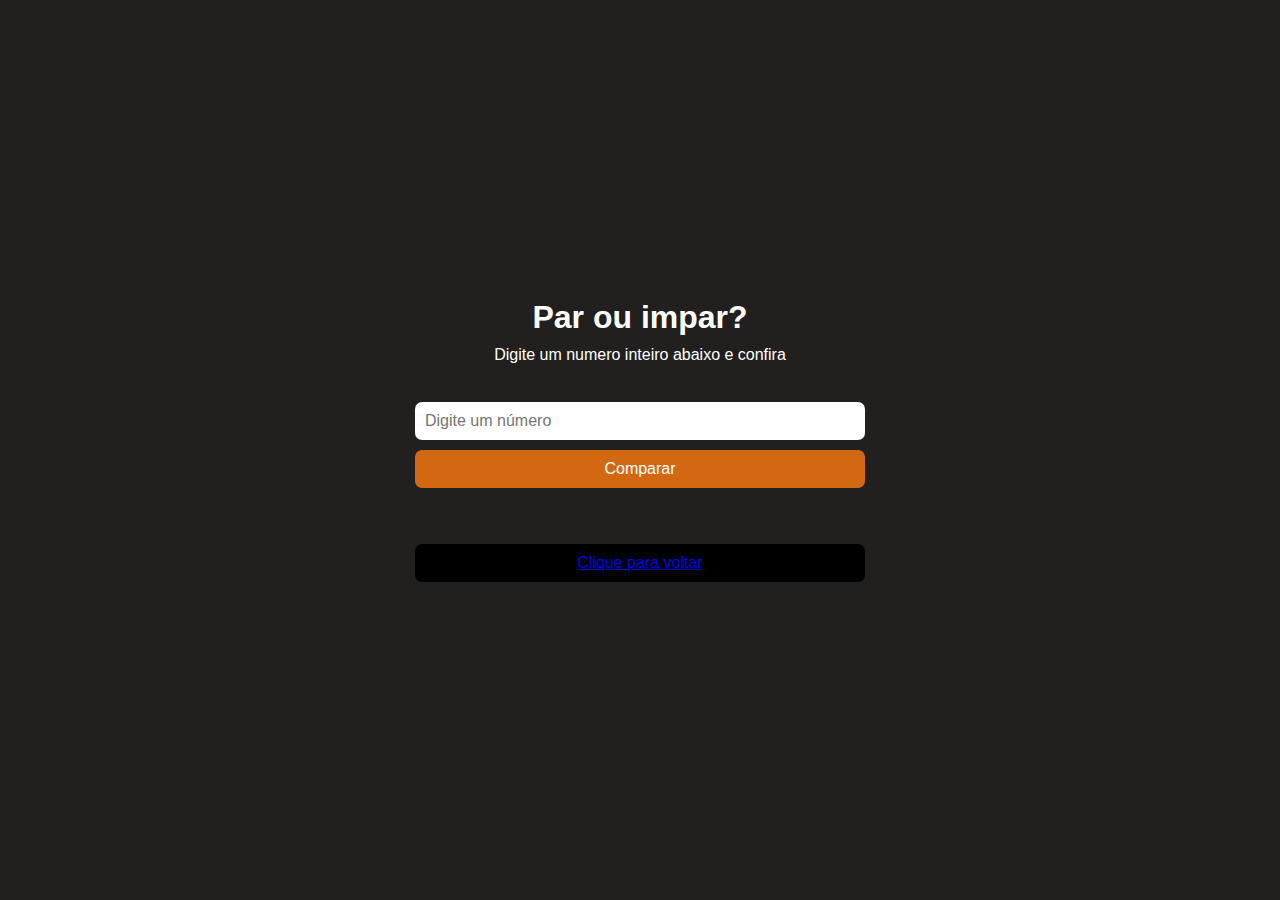
<file: atividade1.html>
<!DOCTYPE html>
<html lang="pt-BR">
<head>
  <meta charset="UTF-8">
  <meta http-equiv="X-UA-Compatible" content="IE=edge">
  <meta name="viewport" content="width=device-width, initial-scale=1.0">
  <link rel="stylesheet" href="style1.css">
  <title>Atividade </title>
</head>
<body>
  <main>
  <div class="atividade01"> 
    
    <h1>Par ou impar?</h1>
    <p>Digite um numero inteiro abaixo e confira</p><br>

    <input type="number" id="atividade01txt1" placeholder="Digite um número">

    <button type="button" value="Enviar" onclick="parouimpar()">Comparar</button><br><br>
    <button type="submit" id="gluglu">
    <a href="/index.html">Clique para voltar</a></button>
    </div>
    <p><span id='res'></span></p>

  </div>
</main>
  <script src="script1.js"></script>
</body>
</html>
</file>
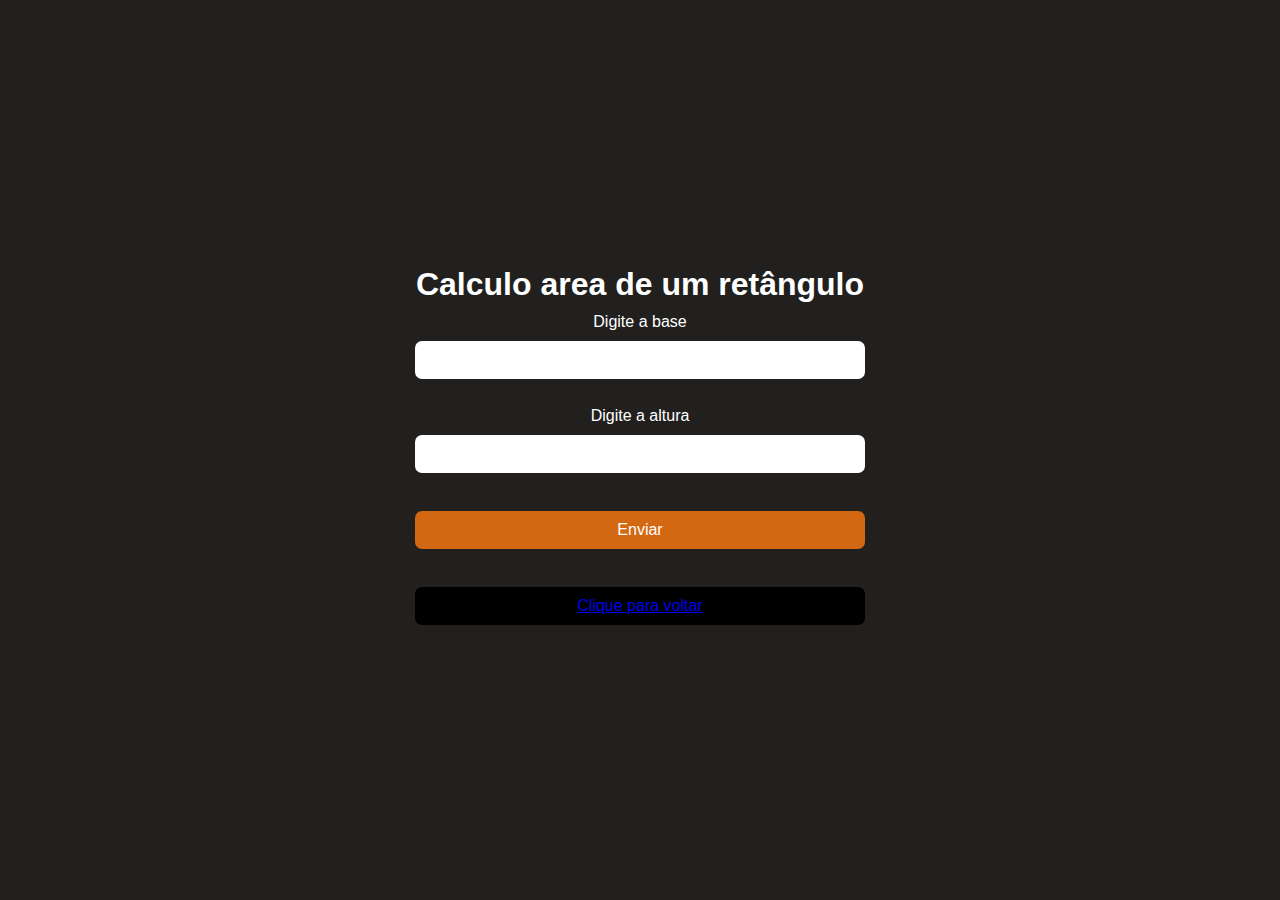
<file: atividade10.html>
<!DOCTYPE html>
<html lang="pt-BR">
<head>
  <meta charset="UTF-8">
  <meta http-equiv="X-UA-Compatible" content="IE=edge">
  <meta name="viewport" content="width=device-width, initial-scale=1.0">
  <link rel="stylesheet" href="style1.css">
  <title>Atividade </title>
</head>
<body>
  <main>

  <!-- Atividade 10 -->
  <div class="atividade10">

    <h1>Calculo area de um retângulo</h1>
    Digite a base<input type="number" name="ant" id="base"><br>
    Digite a altura<input type="number" name="ant" id="alt"><br>
    <button type="button" value="Enviar" onclick="retangulo()">Enviar</button><br>
    
    <button type="submit" id="gluglu">
    <a href="/index.html">Clique para voltar</a></button>

    <div id="resultRetangulo"></div>

  </div></main>
  <script src="script1.js"></script>
</body>
</html>
</file>
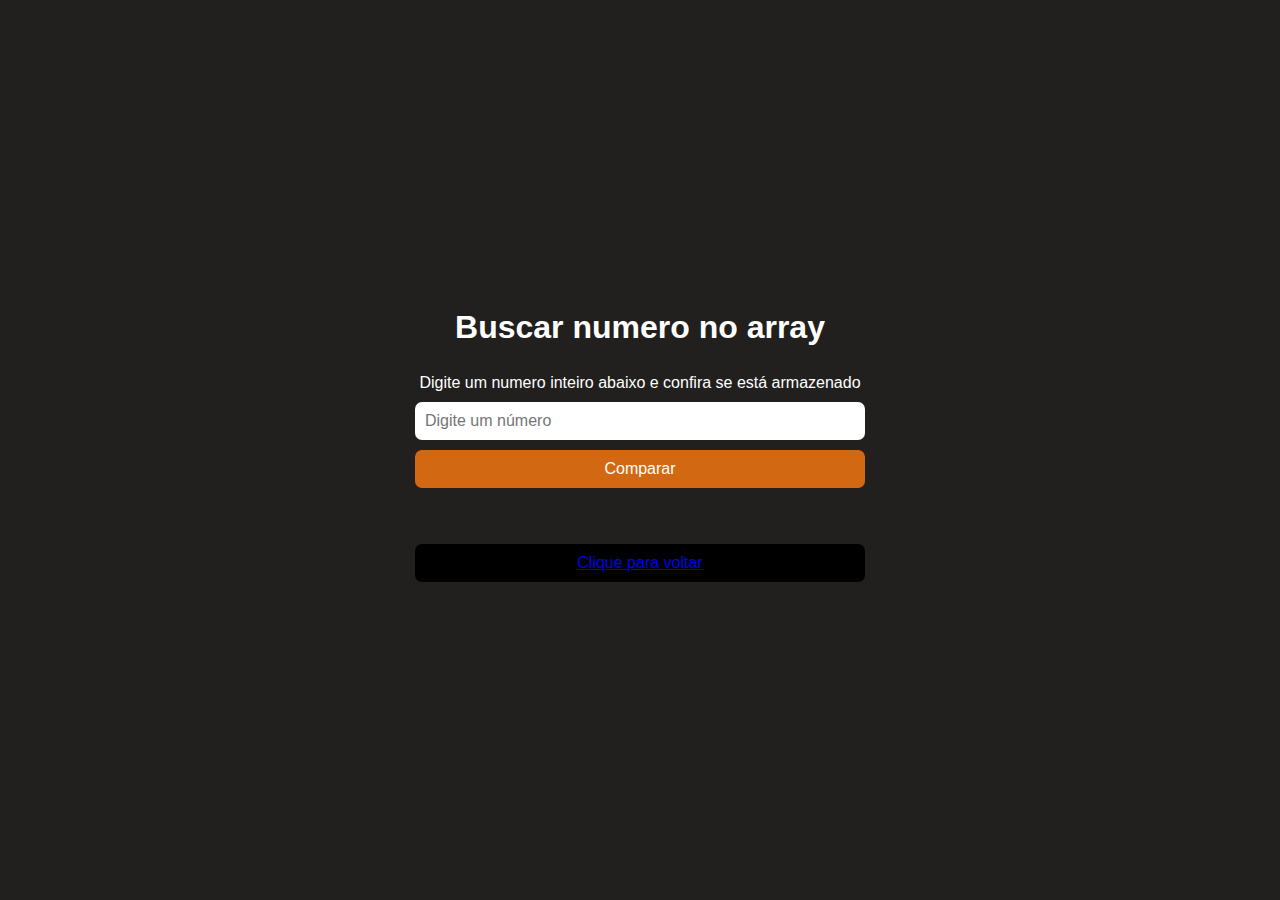
<file: atividade11.html>
<!DOCTYPE html>
<html lang="en">
<head>
  <meta charset="UTF-8">
  <meta http-equiv="X-UA-Compatible" content="IE=edge">
  <meta name="viewport" content="width=device-width, initial-scale=1.0">
  <link rel="stylesheet" href="style1.css">
  <title></title>
</head>
<body>
  <main>

   <div class="atividade11">
  <h1>Buscar numero no array</h1><br>
  Digite um numero inteiro abaixo e confira se está armazenado
  <input type="number" id="numero" placeholder="Digite um número">

  <button type="button" value="Enviar" onclick="chamarVetor()">Comparar</button><br><br>
  <button type="submit" id="gluglu">
  <a href="/index.html">Clique para voltar</a></button>
  <span id="texto2"></span>
</div>
</main>
  
  
</body>
<script src="script1.js"></script>
</html>
</file>
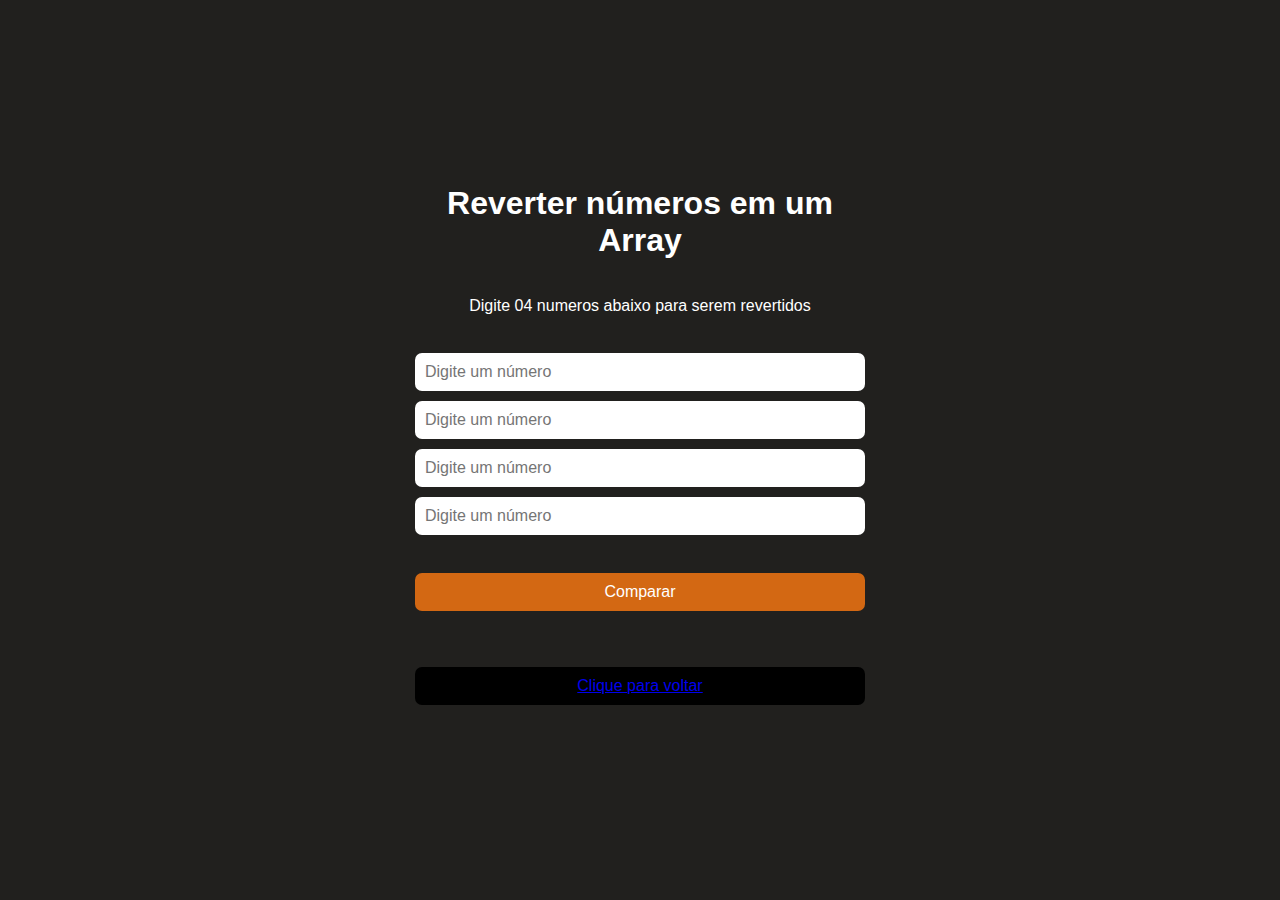
<file: atividade12.html>
<!DOCTYPE html>
<html lang="en">
<head>
  <meta charset="UTF-8">
  <meta http-equiv="X-UA-Compatible" content="IE=edge">
  <meta name="viewport" content="width=device-width, initial-scale=1.0">
  <link rel="stylesheet" href="style1.css">
  <title></title>
</head>
<body>
  <main>
    <div class="atividade12">
  <h1>Reverter números em um Array</h1>
  <br><p>Digite 04 numeros abaixo para serem revertidos</p><br>
  <input  id="primeiro" placeholder="Digite um número">
  <input  id="segundo" placeholder="Digite um número">
  <input  id="terceiro" placeholder="Digite um número">
  <input  id="quarto" placeholder="Digite um número">

  <br><button type="button" value="Enviar" onclick="reverseArray()">Comparar</button><br><br>
  <button type="submit" id="gluglu">
  <a href="/index.html">Clique para voltar</a></button>
  <span id="text"></span>
</div>
</main>
  
  
</body>
<script src="script1.js"></script>
</html>
</file>
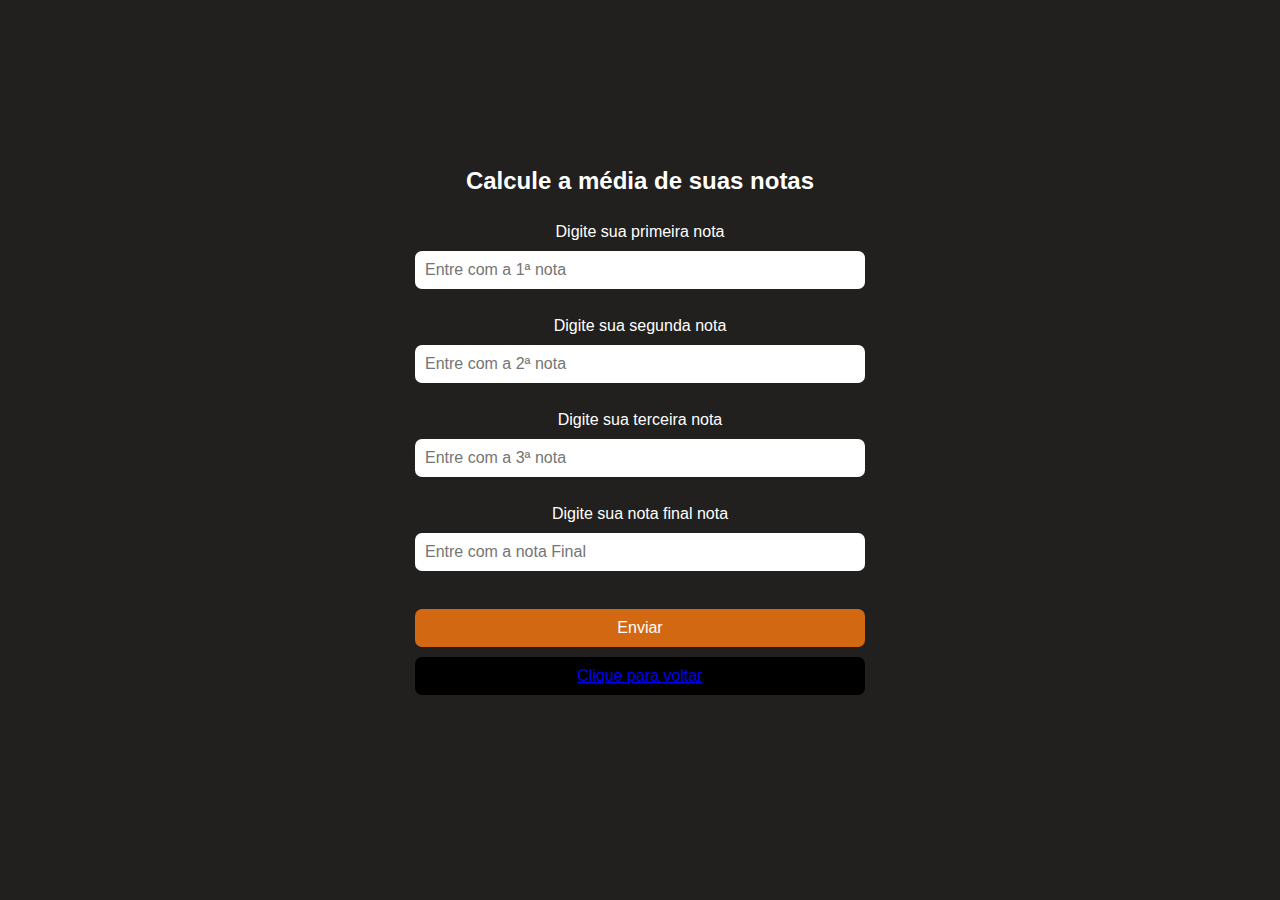
<file: atividade3.html>
<!DOCTYPE html>
<html lang="pt-BR">
<head>
  <meta charset="UTF-8">
  <meta http-equiv="X-UA-Compatible" content="IE=edge">
  <meta name="viewport" content="width=device-width, initial-scale=1.0">
  <link rel="stylesheet" href="style1.css">
  <title>Atividade </title>
</head>
<body>
  <main>
      
    <!-- Atividade 03 -->
      <div class="atividade03">
        <h2>Calcule a média de suas notas</h2>
         <br>Digite sua primeira nota<input type="number" min="1" max="10" id="campo1" placeholder="Entre com a 1ª nota"><br>

         Digite sua segunda nota<input type="number" min="1" max="10" id="campo2" placeholder="Entre com a 2ª nota"><br>

         Digite sua terceira nota<input type="number" min="1" max="10" id="campo3" placeholder="Entre com a 3ª nota"><br>

         Digite sua nota final nota<input type="number" min="1" max="10" id="campo4" placeholder="Entre com a nota Final"><br>

        <button type="button" value="Enviar" onclick="calcNota()">Enviar</button>

       <!--Botao de voltar-->
        <button type="submit" id="gluglu">
        <a href="/index.html">Clique para voltar</a></button>
        <br><div id="resultado"></div>
     
      </div>
    </main>
  
  <script src="script1.js"></script>
</body>
</html>
</file>
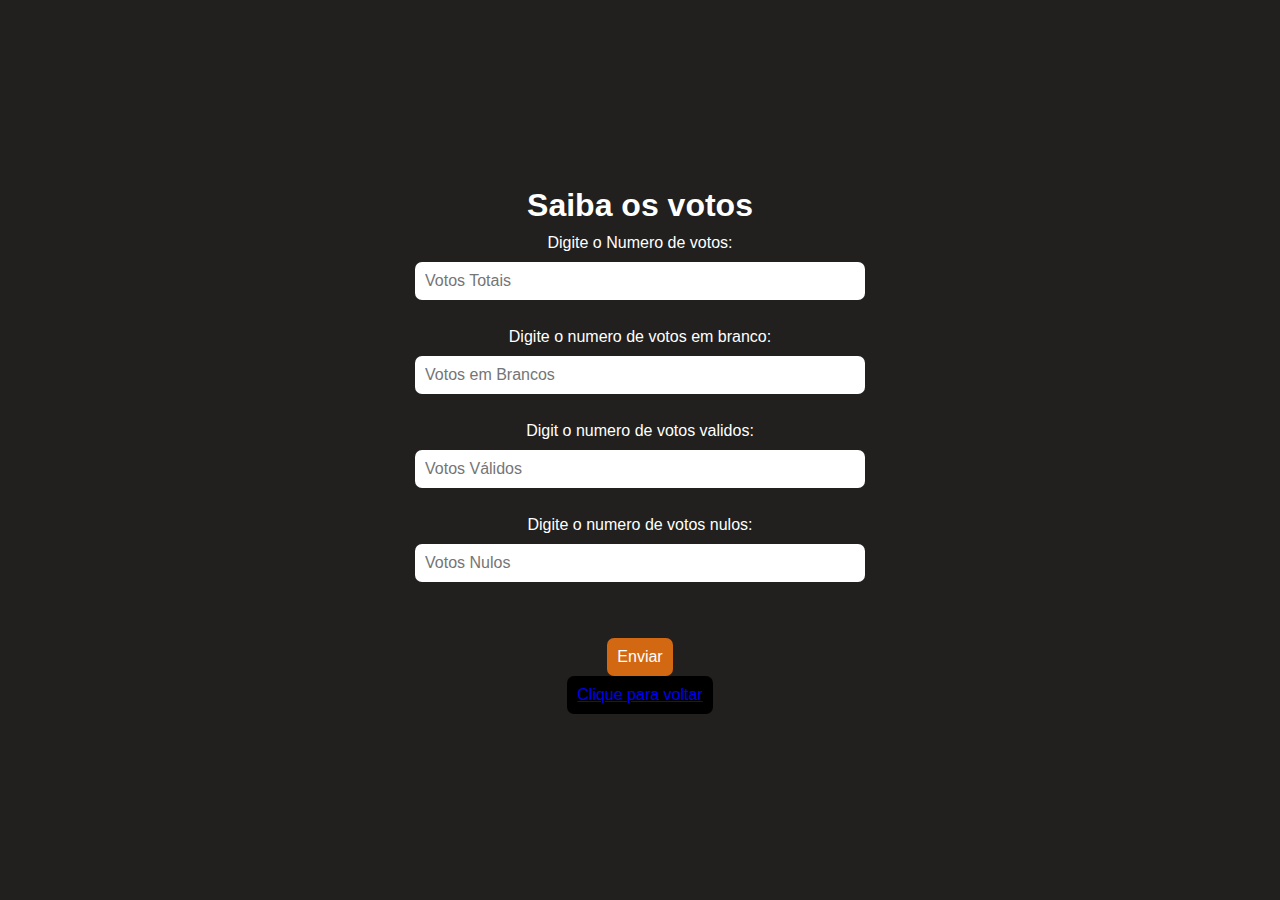
<file: atividade4.html>
<!DOCTYPE html>
<html lang="pt-BR">
<head>
  <meta charset="UTF-8">
  <meta http-equiv="X-UA-Compatible" content="IE=edge">
  <meta name="viewport" content="width=device-width, initial-scale=1.0">
  <link rel="stylesheet" href="style1.css">
  <title>Atividade </title>
</head>
<body>
  
  <!-- Atividade 04 -->
  <main>
  <div class="atividade04">

    <h1> Saiba os votos</h1>
    Digite o Numero de votos:           <input type="text" id="indique" placeholder="Votos Totais"><br>
    Digite o numero de votos em branco: <input type="text" id="indique2" placeholder="Votos em Brancos"> <br>
    Digit o numero de votos validos:    <input type="text" id="indique3" placeholder="Votos Válidos"><br>
    Digite o numero de votos nulos:     <input type="text" id="indique4" placeholder="Votos Nulos"><br><br>
    <div>
    <button type="button" value="Enviar" onclick="eleitores()">Enviar</button><br>
    <button type="submit" id="gluglu">
    <a href="/index.html">Clique para voltar</a></button>
    <br><span id="text"></span>
    </div>
  </div></main>

  <script src="script1.js"></script>
</body>
</html>
</file>
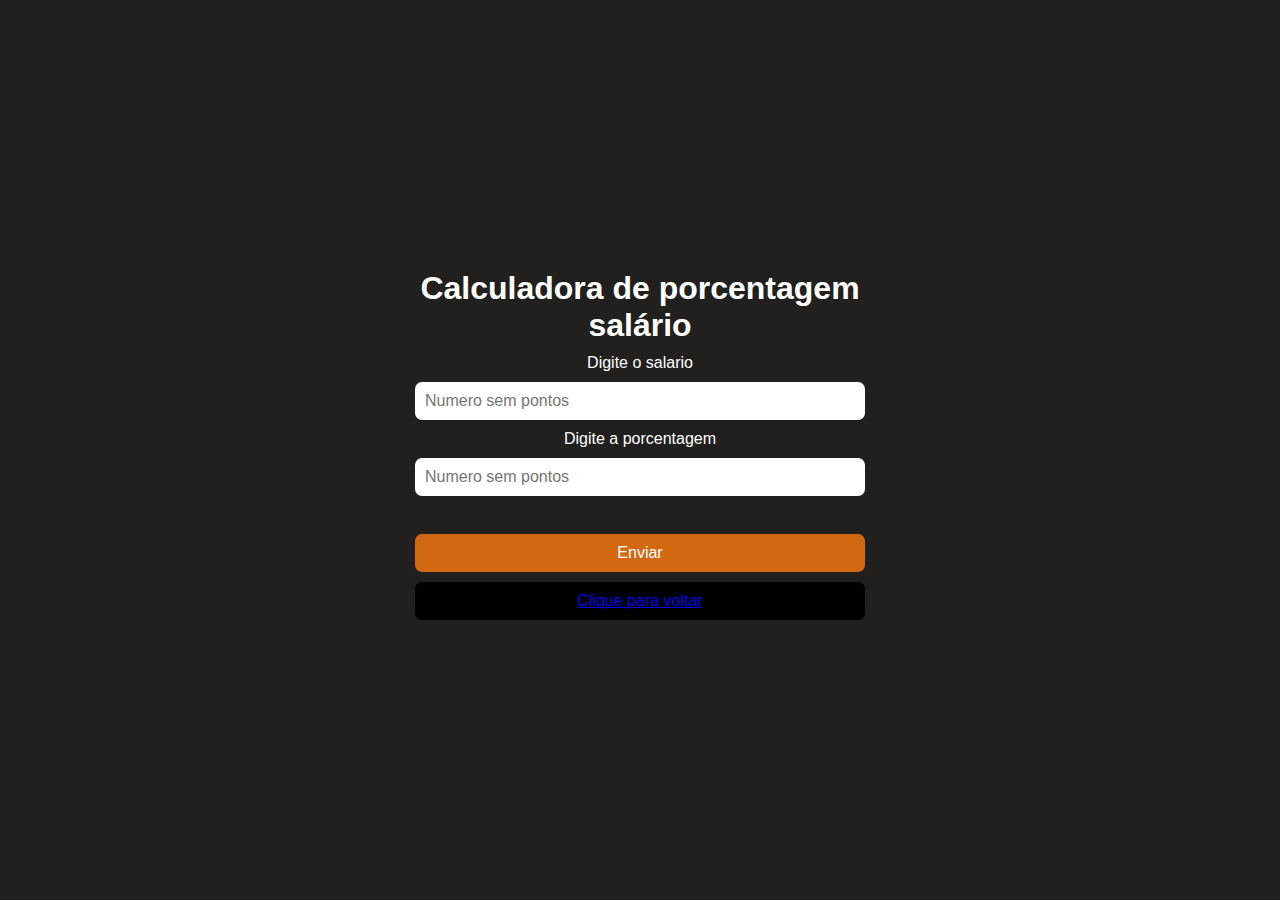
<file: atividade5.html>
<!DOCTYPE html>
<html lang="pt-BR">
<head>
  <meta charset="UTF-8">
  <meta http-equiv="X-UA-Compatible" content="IE=edge">
  <meta name="viewport" content="width=device-width, initial-scale=1.0">
  <link rel="stylesheet" href="style1.css">
  <title>Atividade </title>
</head>
<body>

  <!-- Atividade 05 -->
  <main>
  <div class="atividade05">
    
    <h1>Calculadora de porcentagem salário</h1>
    Digite o salario<input type="number" name="salario0" id="salario0" placeholder="Numero sem pontos">
    Digite a porcentagem<input type="number" name="reajuste01" id="reajuste01" placeholder="Numero sem pontos"> 
  <br> <button type="button" value="Enviar" onclick="calpercentualsalario()">Enviar</button>
  <button type="submit" id="gluglu">
  <a href="/index.html">Clique para voltar</a></button>
  <div id="frase"></div>
  
</div></main>
  <script src="script1.js"></script>
</body>
</html>
</file>
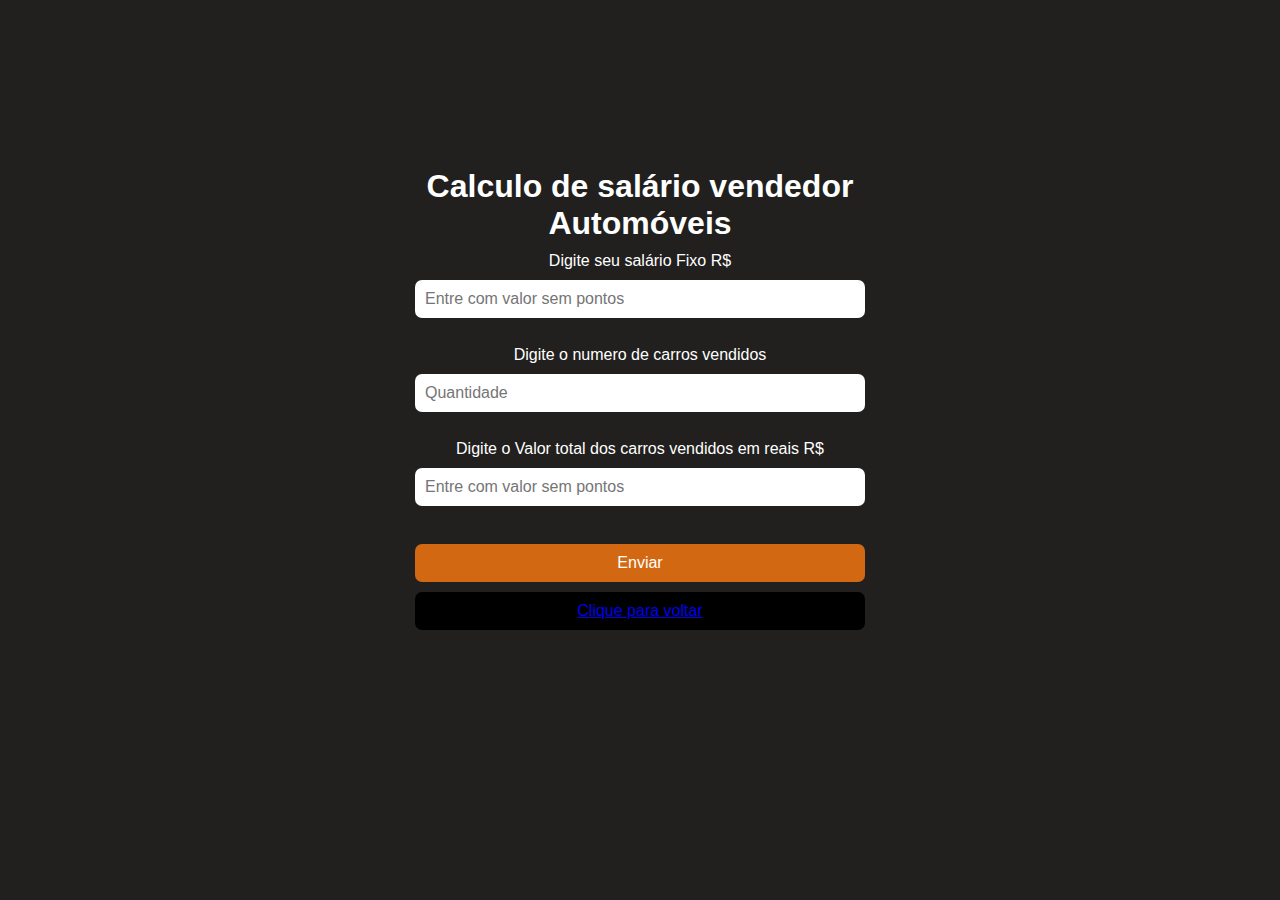
<file: atividade6.html>
<!DOCTYPE html>
<html lang="pt-BR">
<head>
  <meta charset="UTF-8">
  <meta http-equiv="X-UA-Compatible" content="IE=edge">
  <meta name="viewport" content="width=device-width, initial-scale=1.0">
  <link rel="stylesheet" href="style1.css">
  <title>Atividade </title>
</head>
<body>
  <main>
  <div class="atividade06">
    <h1>Calculo de salário vendedor Automóveis</h1>
    Digite seu salário Fixo R$ <input type="number" id="salfixo" placeholder="Entre com valor sem pontos"> <br>
    Digite o numero de carros vendidos <input type="number" id="inp1" min="1" max="999" placeholder="Quantidade"><br>
    Digite o Valor total dos carros vendidos em reais R$<input type="number" id="valortotal" placeholder="Entre com valor sem pontos"><br>
    
    <button type="button" value="Enviar" onclick="calculoCarro()">Enviar</button>

    <button type="submit" id="gluglu">
    <a href="/index.html">Clique para voltar</a></button>
    <br><br>
    <span id="retorno"></span> 
    <br><br>

  </div>  
</main>
  <script src="script1.js"></script>
</body>
</html>
</file>
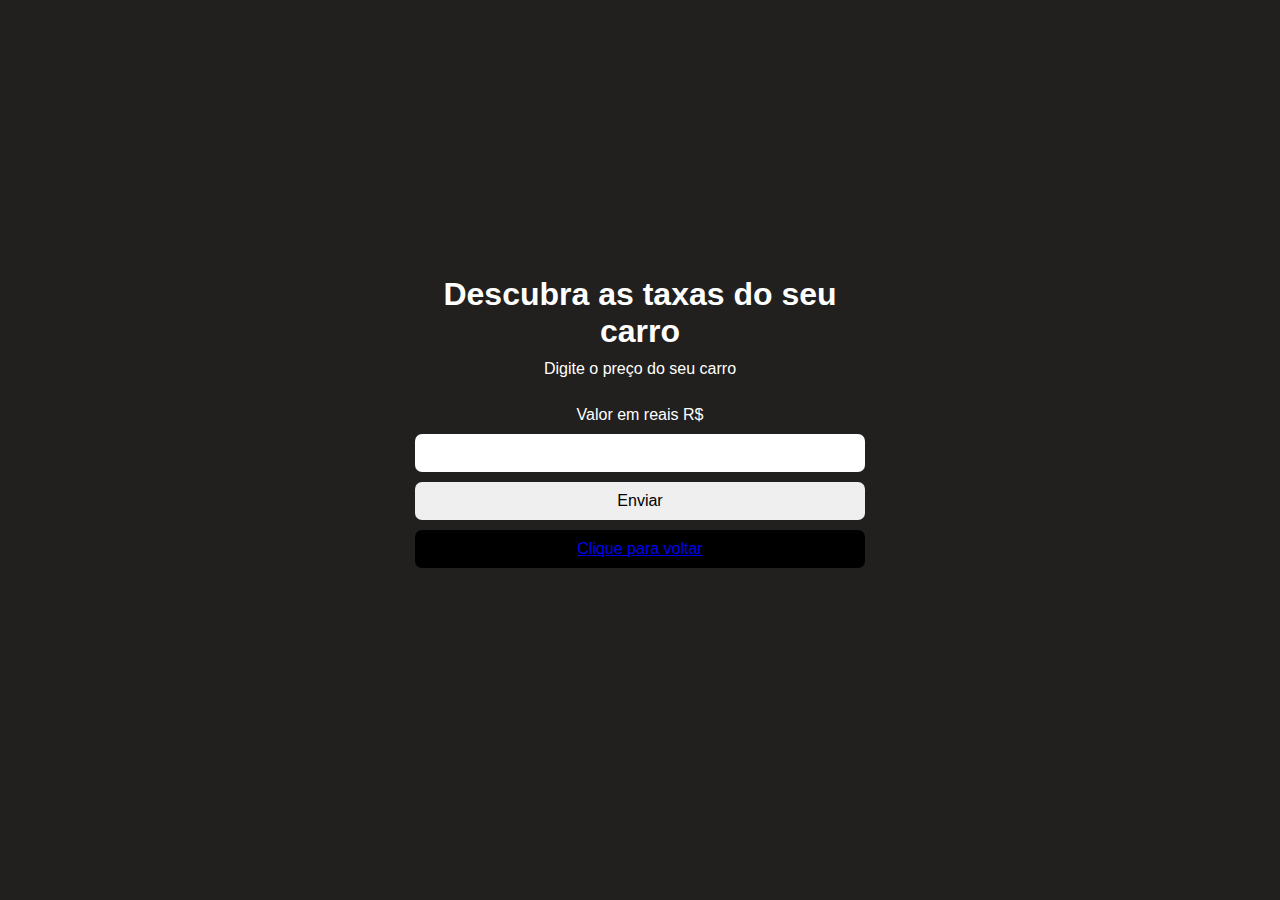
<file: atividade7.html>
<!DOCTYPE html>
<html lang="pt-BR">
<head>
  <meta charset="UTF-8">
  <meta http-equiv="X-UA-Compatible" content="IE=edge">
  <meta name="viewport" content="width=device-width, initial-scale=1.0">
  <link rel="stylesheet" href="style1.css">
  <title>Atividade </title>
</head>
<body>
  <main>
   <!-- Atividade 07 -->
   <div class="atividade07">

    <h1> Descubra as taxas do seu carro</h1>
  
    <p>Digite o preço do seu carro</p> <br>
  
    Valor em reais R$ <input type="number" name="carro01" id="car01">
    <input type="button" value="Enviar" onclick="taixasCarro()">
    <button type="submit" id="gluglu">
    <a href="/index.html">Clique para voltar</a></button>
    <div id="retornoatv7"></div>
    <br>
    <br>
    </div>
    </main>
  <script src="script1.js"></script>
</body>
</html>
</file>
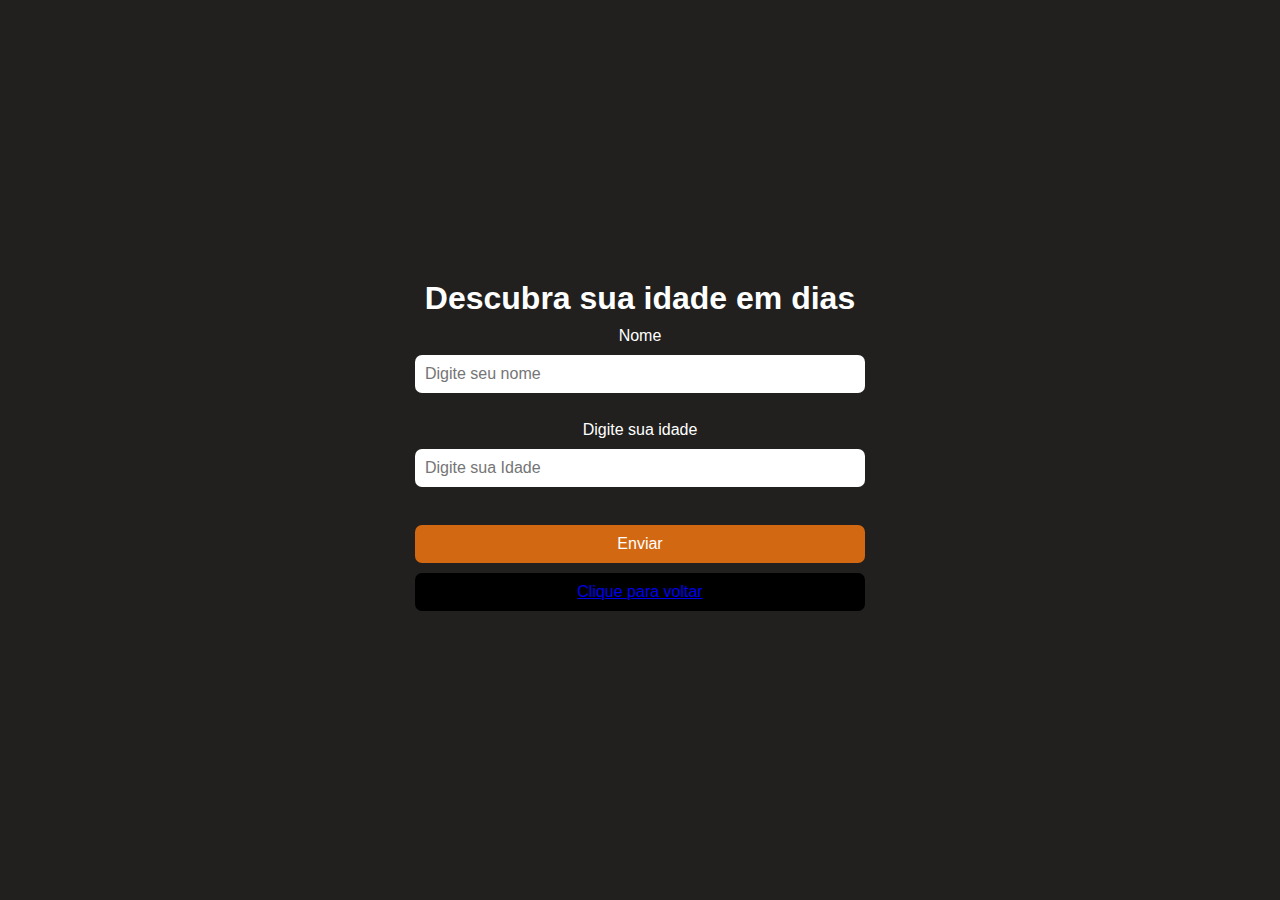
<file: atividade8.html>
<!DOCTYPE html>
<html lang="pt-BR">
<head>
  <meta charset="UTF-8">
  <meta http-equiv="X-UA-Compatible" content="IE=edge">
  <meta name="viewport" content="width=device-width, initial-scale=1.0">
  <link rel="stylesheet" href="style1.css">
  <title>Atividade </title>
</head>
<body>
  <main>

  <!-- Atividade 08 -->
  <div class="atividade08">

    <h1>Descubra sua idade em dias</h1>
    Nome<input type="text" id="nome" placeholder="Digite seu nome"> <br>
    Digite sua idade<input type="number" id="calcage" placeholder="Digite sua Idade"><br>
    <button type="button" value="Enviar" id="btn1" onclick="calcIdade()">Enviar</button>
    <button type="submit" id="gluglu">
    <a href="/index.html">Clique para voltar</a></button>
    <div id="txt"></div>

  </div></main>
  <script src="script1.js"></script>
</body>
</html>
</file>
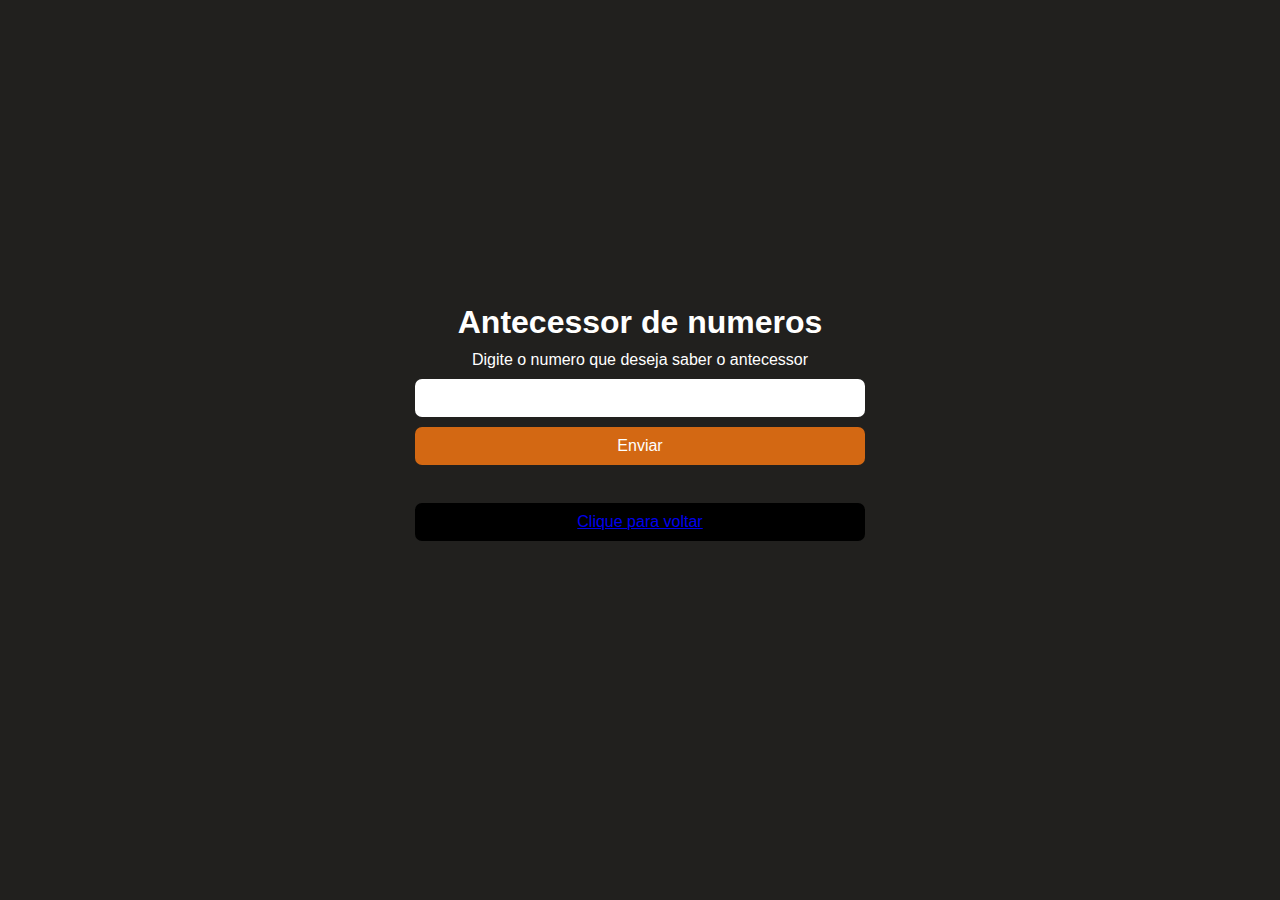
<file: atividade9.html>
<!DOCTYPE html>
<html lang="pt-BR">
<head>
  <meta charset="UTF-8">
  <meta http-equiv="X-UA-Compatible" content="IE=edge">
  <meta name="viewport" content="width=device-width, initial-scale=1.0">
  <link rel="stylesheet" href="style1.css">
  <title>Atividade </title>
</head>
<body>
  <main>

  <!-- Atividade 09 -->
  <div class="atividade09">

    <h1>Antecessor de numeros</h1>

    Digite o numero que deseja saber o antecessor <br>
    <input type="number" name="ant" id="ant">
    <button type="button" value="Enviar" onclick="antecessor()">Enviar</button><br>
    <button type="submit" id="gluglu">
    <a href="/index.html">Clique para voltar</a></button>
    <span id="antecessor"></span><br><br>

  </div></main>
  <script src="script1.js"></script>
</body>
</html>
</file>
<file: style1.css>
* {
  margin: 0;
  padding: 0;
  box-sizing: border-box;
  font-family: Arial, Helvetica, sans-serif;
}

body {
  width: 100vw;
  height: 100vh;
  display: flex;
  justify-content: center;
  background-color: #21201E;
  color: #FFFFFF;
}

main {
  width: 500px;
  display: flex;
  justify-content: center;
  align-items: center;
  flex-direction: column;
  gap: 20px;
}

.atividade01,.atividade03,.atividade04,.atividade05,
.atividade06,.atividade07,.atividade08,.atividade09,
.atividade10,.atividade11,.atividade12,.atividade13,
.atividade14{
  text-align: center;
  width: 90%;
  display: flex;
  flex-direction: column;
  gap: 10px;
}

input, button {
  padding: 10px;
  font-size: 1em;
  outline: none;
  border: none;
  border-radius: 7px;
}

button {
  cursor: pointer;
  background-color: #D36813;
  color: #FFFFFF; 
}

button:hover{
	background-color: #DE8362;
	color: #4c504f;
  box-shadow: 2px 1px 2px #DE8362;
} 
button#gluglu {
  text-decoration:none;
  cursor: pointer;
  background-color: #000000;
  color: #FFFFFF; 
}
button#gluglu:hover {
  text-decoration:none;
  cursor: pointer;
  background-color: #af5555;
  color: #ffffff; 
  
}


@media (max-width: 500px) {
  body, input, button {
    font-size: 15px;
  }
}
</file>
